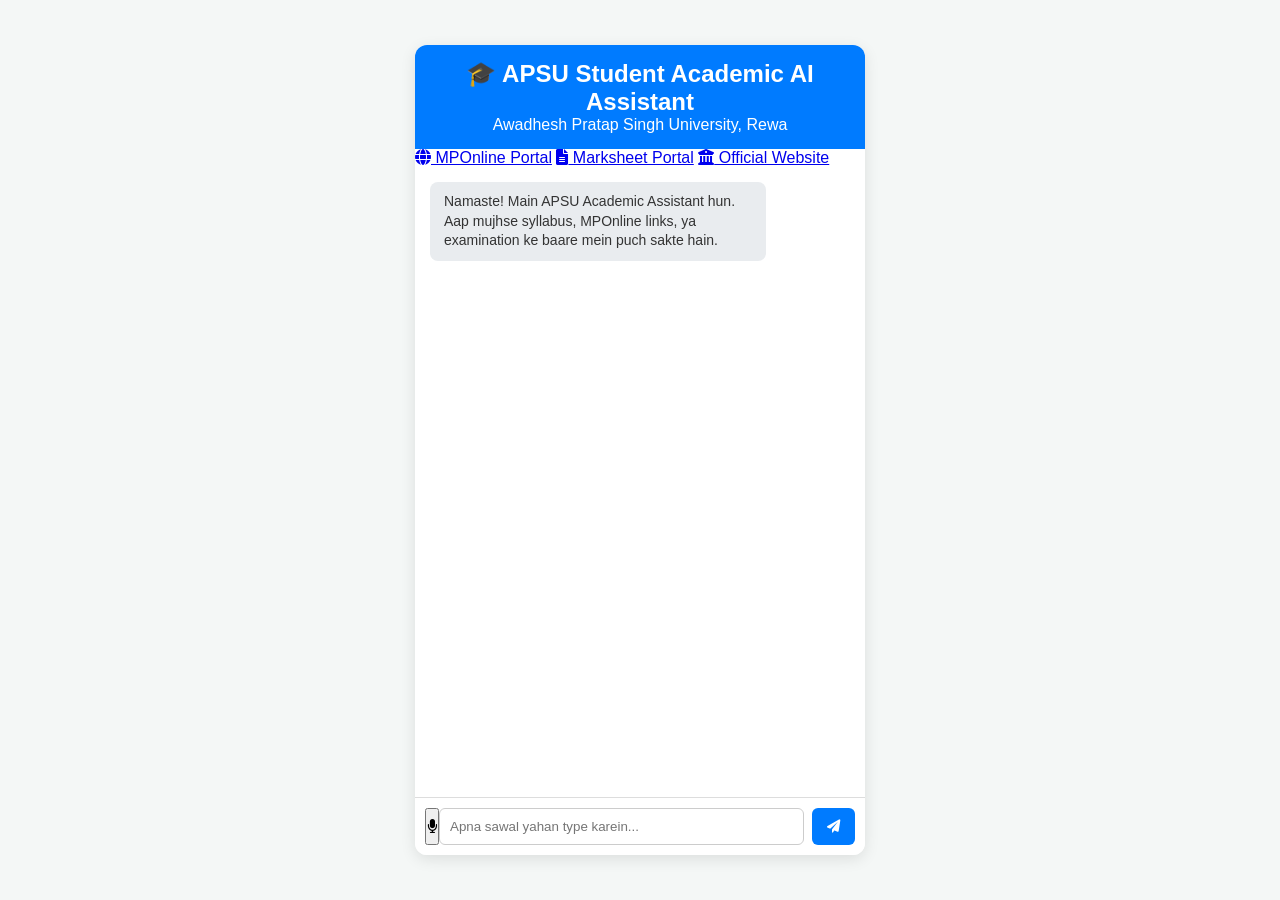
<file: frontend/index.html>
<!DOCTYPE html>
<html lang="en">
<head>
    <meta charset="UTF-8">
    <meta name="viewport" content="width=device-width, initial-scale=1.0">
    <title>APSU AI Academic Assistant</title>
    <link rel="stylesheet" href="style.css">
    <link rel="stylesheet" href="https://cdnjs.cloudflare.com/ajax/libs/font-awesome/6.0.0/css/all.min.css">
</head>
<body>
    <div class="chat-container">
        <!-- Header -->
        <header class="chat-header">
            <h2>🎓 APSU Student Academic AI Assistant</h2>
            <p>Awadhesh Pratap Singh University, Rewa</p>
        </header>

        <!-- Quick Links Buttons -->
        <div class="quick-links">
            <a href="https://apsu.mponline.gov.in/portal/" target="_blank" class="btn-link"><i class="fa-solid fa-globe"></i> MPOnline Portal</a>
            <a href="https://share.google/y3DLZPbjaHIH6jnNy" target="_blank" class="btn-link"><i class="fa-solid fa-file-lines"></i> Marksheet Portal</a>
            <a href="https://share.google/bolPJrwg8nLkSPfjN" target="_blank" class="btn-link"><i class="fa-solid fa-university"></i> Official Website</a>
        </div>

        <!-- Chat Box -->
        <div class="chat-box" id="chat-box">
            <div class="message bot-message">
                Namaste! Main APSU Academic Assistant hun. Aap mujhse syllabus, MPOnline links, ya examination ke baare mein puch sakte hain.
            </div>
        </div>

        <!-- Input Area -->
        <div class="chat-input-area">
            <button id="mic-btn" class="mic-btn" title="Speak"><i class="fa-solid fa-microphone"></i></button>
            <input type="text" id="user-input" placeholder="Apna sawal yahan type karein...">
            <button id="send-btn" class="send-btn"><i class="fa-solid fa-paper-plane"></i></button>
        </div>
    </div>

    <script src="script.js"></script>
</body>
</html>
</file>
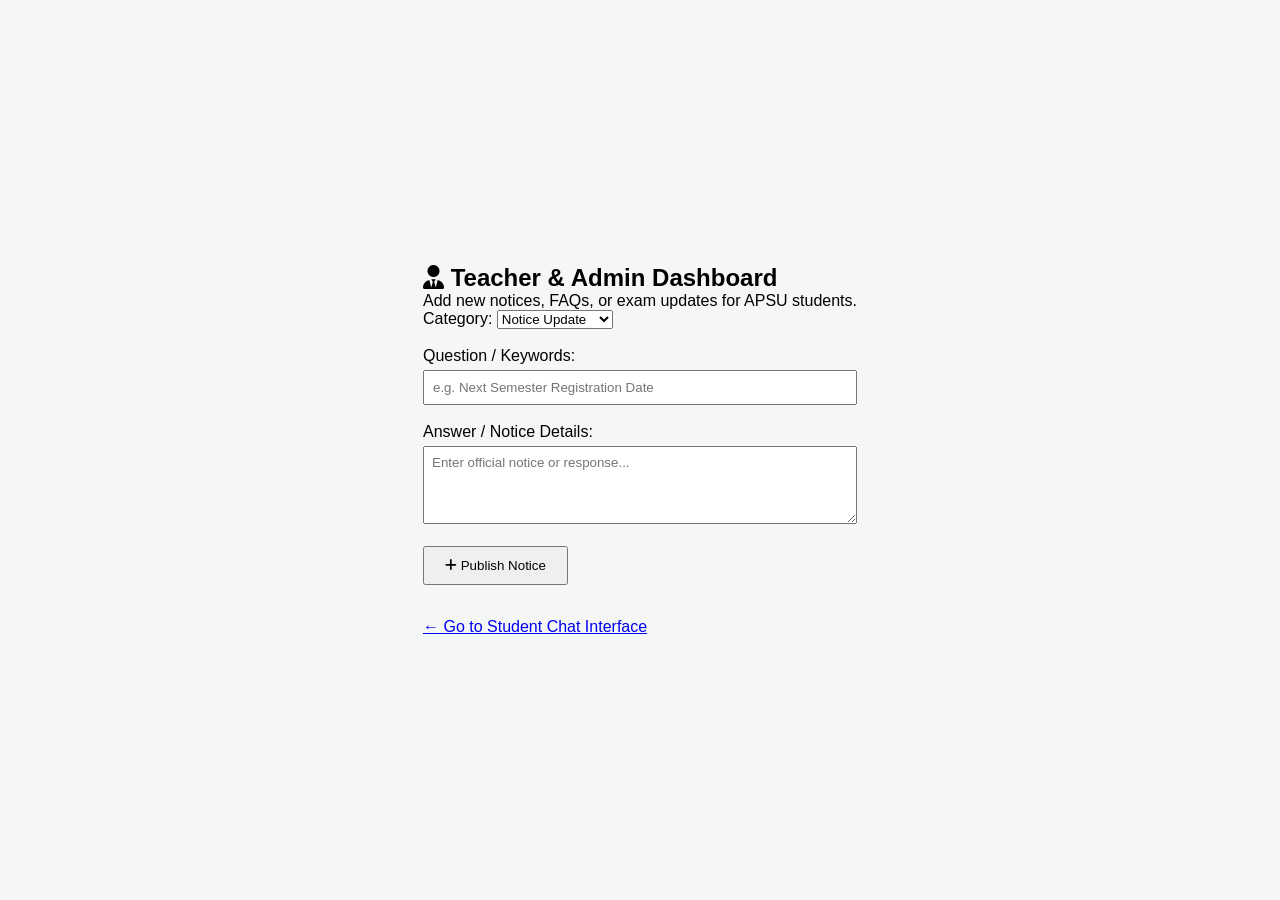
<file: frontend/admin.html>
<!DOCTYPE html>
<html lang="en">
<head>
    <meta charset="UTF-8">
    <meta name="viewport" content="width=device-width, initial-scale=1.0">
    <title>APSU Admin - Teacher Portal</title>
    <link rel="stylesheet" href="style.css">
    <link rel="stylesheet" href="https://cdnjs.cloudflare.com/ajax/libs/font-awesome/6.0.0/css/all.min.css">
</head>
<body class="admin-body">
    <div class="admin-container">
        <h2><i class="fa-solid fa-user-tie"></i> Teacher & Admin Dashboard</h2>
        <p>Add new notices, FAQs, or exam updates for APSU students.</p>

        <form id="admin-form">
            <label for="category">Category:</label>
            <select id="category">
                <option value="Notice">Notice Update</option>
                <option value="Academic">Academic FAQ</option>
                <option value="Exam">Exam Schedule</option>
            </select>

            <br><br>
            <label for="question">Question / Keywords:</label>
            <input type="text" id="question" placeholder="e.g. Next Semester Registration Date" required style="width: 100%; padding: 8px; margin-top: 5px;">

            <br><br>
            <label for="answer">Answer / Notice Details:</label>
            <textarea id="answer" rows="4" placeholder="Enter official notice or response..." required style="width: 100%; padding: 8px; margin-top: 5px;"></textarea>

            <br><br>
            <button type="submit" class="admin-btn" style="padding: 10px 20px; cursor: pointer;"><i class="fa-solid fa-plus"></i> Publish Notice</button>
        </form>
        <div id="status-msg" style="margin-top: 15px; font-weight: bold; color: green;"></div>
        <br>
        <a href="index.html" class="back-link">← Go to Student Chat Interface</a>
    </div>

    <script>
        document.getElementById('admin-form').addEventListener('submit', function(e) {
            e.preventDefault();
            const category = document.getElementById('category').value;
            const question = document.getElementById('question').value;
            const answer = document.getElementById('answer').value;

            fetch('http://127.0.0.1:5000/api/add-faq', {
                method: 'POST',
                headers: { 'Content-Type': 'application/json' },
                body: JSON.stringify({ category, question, answer })
            })
            .then(res => res.json())
            .then(data => {
                document.getElementById('status-msg').innerText = "Notice added successfully!";
                document.getElementById('admin-form').reset();
            })
            .catch(() => {
                document.getElementById('status-msg').innerText = "Error updating notice.";
            });
        });
    </script>
</body>
</html>
</file>
<file: frontend/style.css>
* {
    box-sizing: border-box;
    margin: 0;
    padding: 0;
    font-family: Arial, sans-serif;
}

body {
    background-color: #f4f7f6;
    display: flex;
    justify-content: center;
    align-items: center;
    height: 100vh;
}

.chat-container {
    width: 100%;
    max-width: 450px;
    height: 90vh;
    background: #ffffff;
    border-radius: 12px;
    box-shadow: 0 4px 15px rgba(0,0,0,0.1);
    display: flex;
    flex-direction: column;
    overflow: hidden;
}

.chat-header {
    background: #007bff;
    color: white;
    padding: 15px;
    text-align: center;
}

.chat-box {
    flex: 1;
    padding: 15px;
    overflow-y: auto;
    display: flex;
    flex-direction: column;
    gap: 10px;
}

.message {
    padding: 10px 14px;
    border-radius: 8px;
    max-width: 80%;
    font-size: 14px;
    line-height: 1.4;
}

.bot-message {
    background: #e9ecef;
    color: #333;
    align-self: flex-start;
}

.user-message {
    background: #007bff;
    color: white;
    align-self: flex-end;
}

.chat-input-area {
    display: flex;
    padding: 10px;
    border-top: 1px solid #ddd;
    background: #fff;
}

#user-input {
    flex: 1;
    padding: 10px;
    border: 1px solid #ccc;
    border-radius: 6px;
    outline: none;
}

#send-btn {
    padding: 10px 15px;
    margin-left: 8px;
    background: #007bff;
    color: white;
    border: none;
    border-radius: 6px;
    cursor: pointer;
}
</file>
